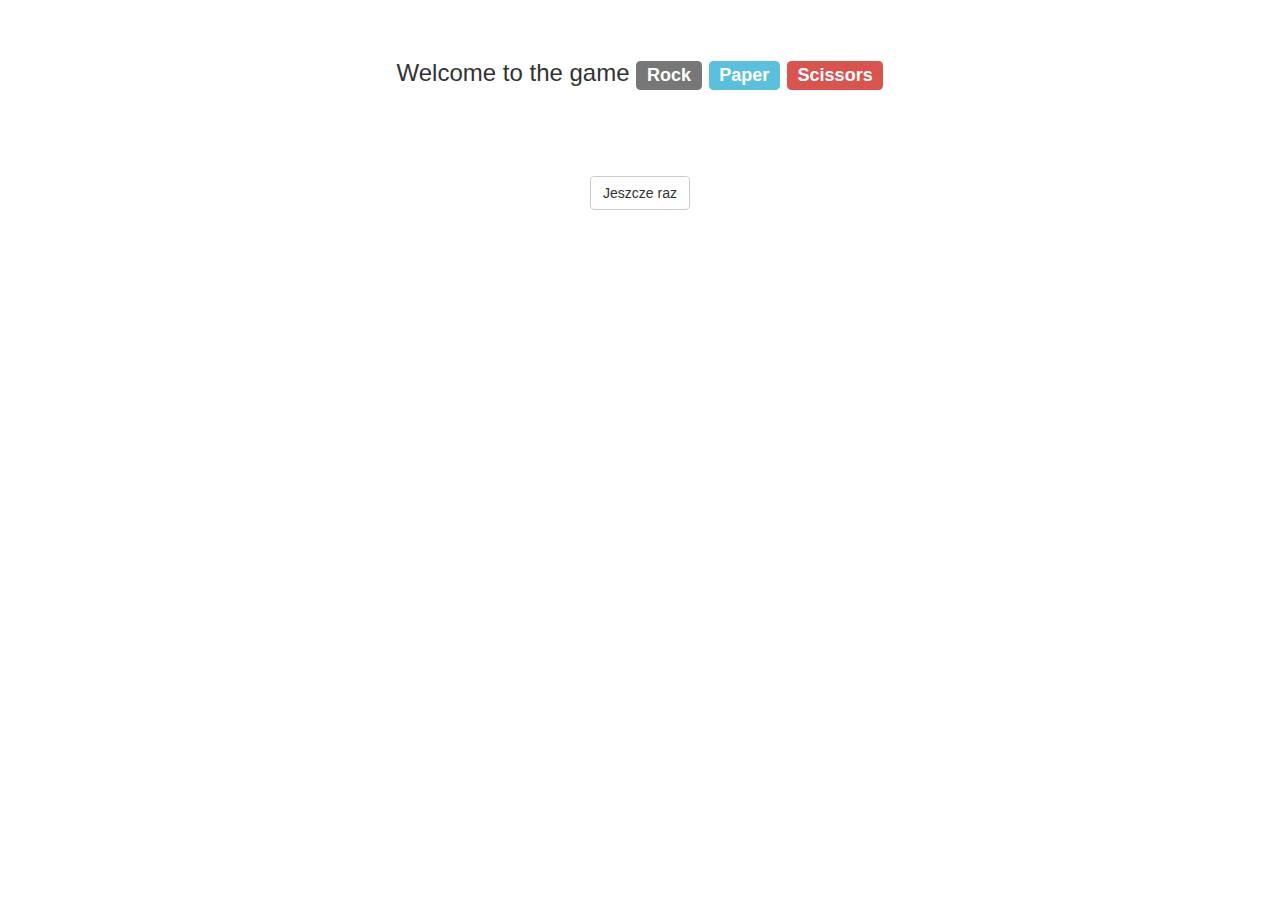
<file: workspace/9_7/index.html>
<!DOCTYPE html>
<html lang="pl">
  <head>
    <meta charset="utf-8">
    <title>Page title</title>
	<link href="https://maxcdn.bootstrapcdn.com/bootstrap/3.3.6/css/bootstrap.min.css" rel="stylesheet" />
    <link href="https://cdnjs.cloudflare.com/ajax/libs/font-awesome/4.6.3/css/font-awesome.min.css" rel="stylesheet" />
	<link rel="stylesheet" href="style.css">
  </head>
  <body>
    <div class="container">
		<h3 class="text-center">
			Welcome to the game
			<span class="label label-default">Rock</span>
			<span class="label label-info">Paper</span>
			<span class="label label-danger">Scissors</span>
		</h3>
	</div>
	<div id="js-newGameElement" class="container">
		<div class="row text-center">
			<button  id="js-newGameButton" class="btn btn-default">
			New game
			</button>
		</div>
	</div>
	<div id="js-playerPickElement" class="container">
	  <div class="row text-center">
		<button id="js-playerPick_rock" class="btn">
		  <span class="badge">
			<i class="fa fa-hand-rock-o" aria-hidden="true"></i>
		  </span>
		  Rock
		</button>
		<button id="js-playerPick_paper"  class="btn">
		  <span class="badge">
		  <i class="fa fa-hand-paper-o" aria-hidden="true"></i>
		  </span>
		  Paper
		</button>
		<button id="js-playerPick_scissors"  class="btn">
		  <span class="badge">
		  <i class="fa fa-hand-scissors-o" aria-hidden="true"></i>
		  </span>
		  Scissors
		</button>
	  </div>
	</div>
	<div id="js-resultsTableElement" class="container">
	  <div class="row">
		<div class="col-xs-5 text-center">
		  <span id="js-playerPoints" class="badge">
		  0
		  </span>
		  <span id="js-playerName">
		  Player Name
		  </span>
		</div>
		<div class="col-xs-2 text-center">
		  VS.
		</div>
		<div class="col-xs-5 text-center">
		  <span id="js-computerPoints" class="badge">
		  0
		  </span>
		  Computer
		</div>
	  </div>
	  <div class="row">
		<div class="col-xs-5 text-center">
		  <span id="js-playerPick">
			Player selection
		  </span>
		</div>
		<div class="col-xs-2"></div>
		<div class="col-xs-5 text-center">
		  <span id="js-computerPick">
			Computer selection
		  </span>
		</div>
	  </div>
	  <div class="row">
		<div class="col-xs-5 text-center">
		  <span id="js-playerResult">
			Player Score
		  </span>
		</div>
		<div class="col-xs-2"></div>
		<div class="col-xs-5 text-center">
		  <span id="js-computerResult">
			Computer Score
		  </span>
		</div>
	  </div>
	</div>
    <script type="text/javascript" src="scripts.js"></script>
  </body>
</html>
</file>
<file: workspace/9_7/style.css>
.container{
    margin: 0 auto;
    padding: 40px;
}
</file>
